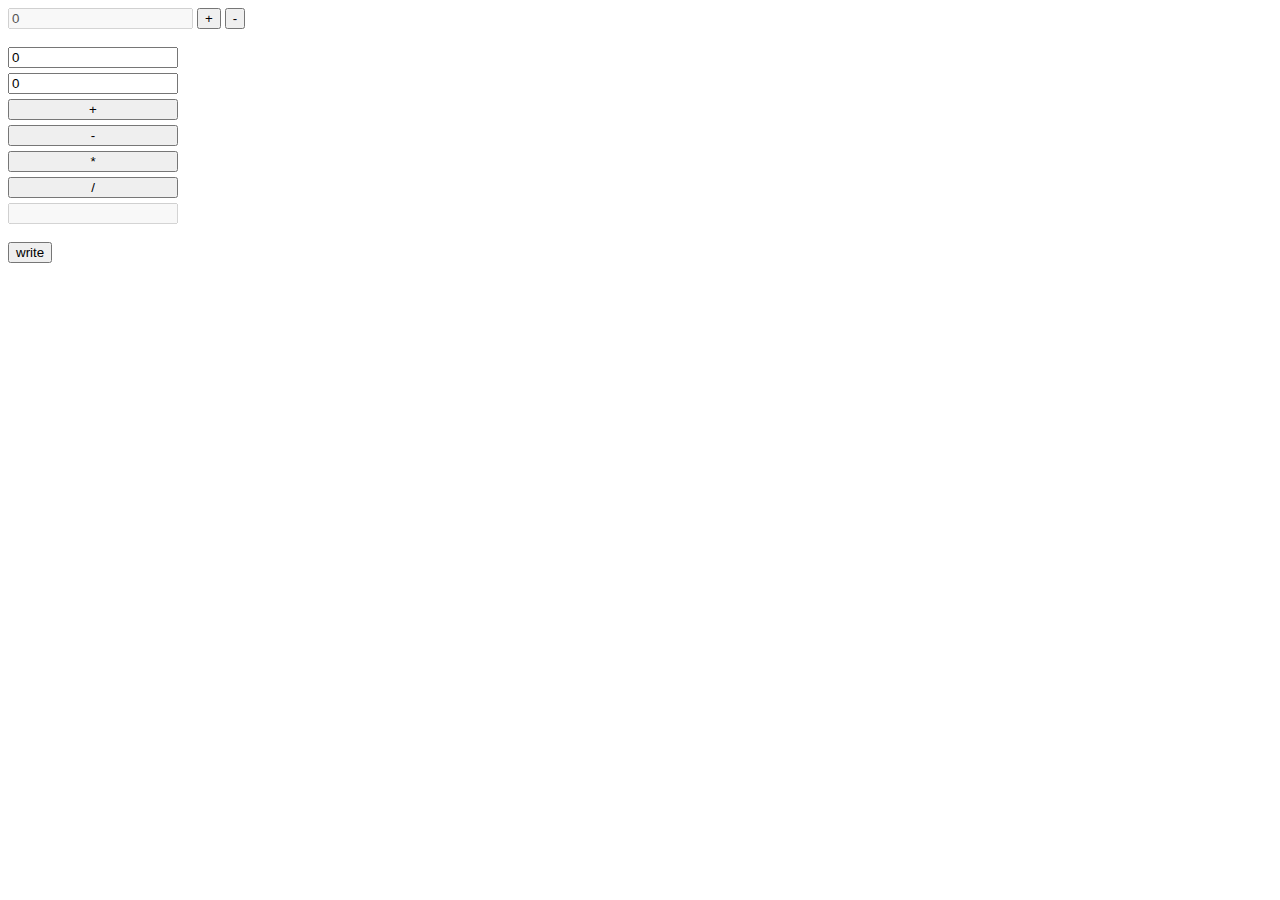
<file: DZ5_Azamat_29-03/index.html>
<!DOCTYPE html>
<html lang="en">
<head>
    <style>
        .dz2 {
            display: flex;
            gap: 5px;
            flex-direction: column;
            width: 170px;
        }
    </style>
    <meta charset="UTF-8">
    <meta name="viewport" content="width=device-width, initial-scale=1.0">
    <title>Document</title>
</head>
<body>
    <!-- 1 -->
    <div class="dz1">
        <input class="input" type="number" value="0" min="0" disabled>
        <button class="plus">+</button>
        <button class="minus">-</button>
    </div>
    <br>

    <!-- 2 -->
    <div class="dz2">
        <input class="num1" type="number" value="0">
        <input class="num2" type="number" value="0">

        <button class="numPlus">+</button>
        <button class="numMinus">-</button>
        <button class="numMul">*</button>
        <button class="numDelen">/</button>
        
        <input type="text" class="result" disabled>
    </div>

    <!-- 3 -->
    <br>
    <button class="showText">write</button>
    <div class="displayText"></div>
    
</body>
<script src="app.js"></script>
</html>
</file>
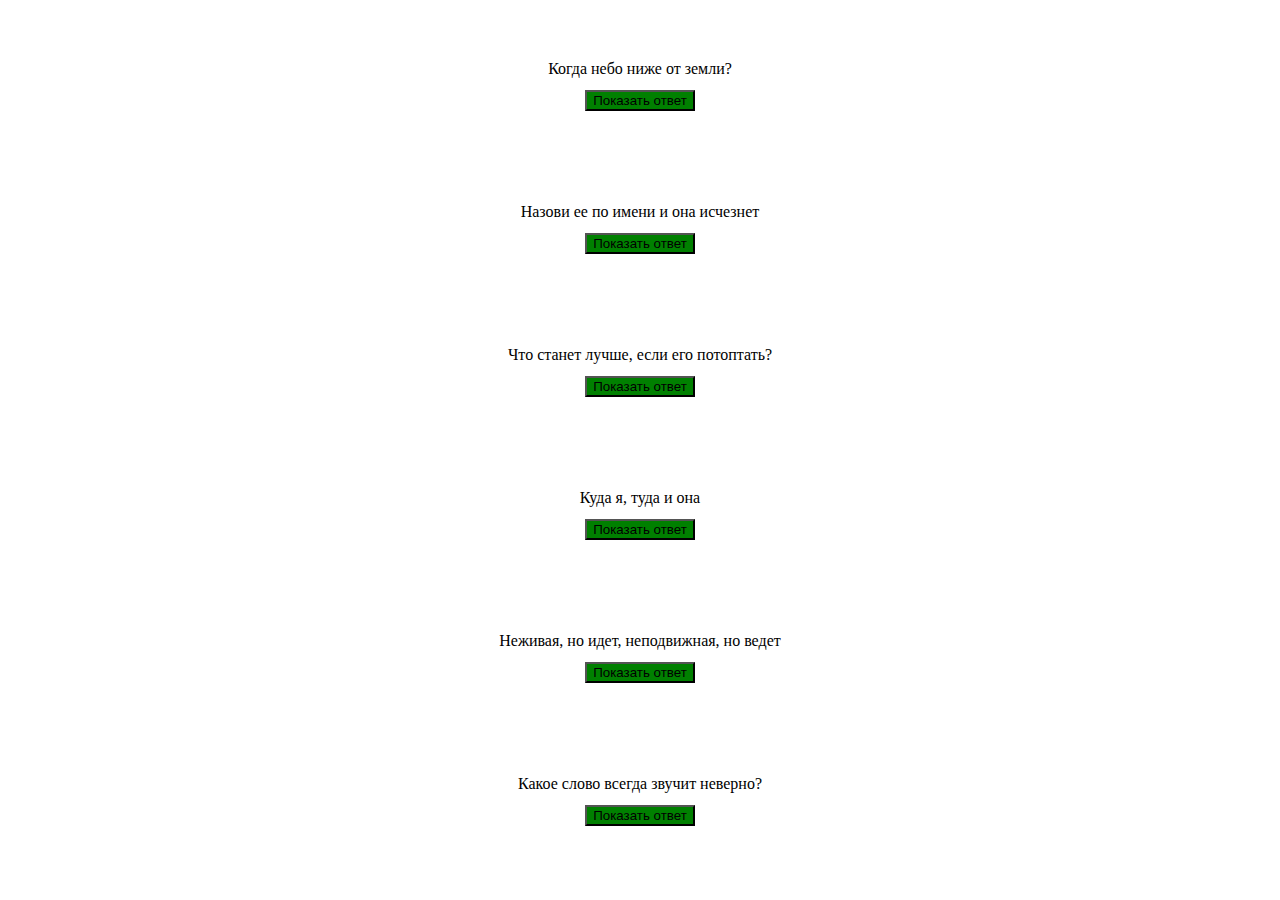
<file: DZ7_Azamat_29-03/index.html>
<!DOCTYPE html>
<html lang="en">
<head>
    <meta charset="UTF-8">
    <meta name="viewport" content="width=device-width, initial-scale=1.0">
    <title>Document</title>
    <link rel="stylesheet" href="style.css">
</head>
<body>
    <div class="mystery">
        <span>Когда небо ниже от земли?</span>

        <button class="buttonAnswer">Показать ответ</button>
        <span class="answer">Когда смотришь в воду</span>
    </div>
    
    <div class="mystery">
        <span>Назови ее по имени и она исчезнет</span>

        <button class="buttonAnswer">Показать ответ</button>
        <span class="answer">тишина</span>
    </div>
    
    <div class="mystery">
        <span>Что станет лучше, если его потоптать?</span>

        <button class="buttonAnswer">Показать ответ</button>
        <span class="answer">Тропинка</span>
    </div>
    
    <div class="mystery">
        <span>Куда я, туда и она </span>

        <button class="buttonAnswer">Показать ответ</button>
        <span class="answer">тень</span>
    </div>
    
    <div class="mystery">
        <span>Неживая, но идет, неподвижная, но ведет</span>

        <button class="buttonAnswer">Показать ответ</button>
        <span class="answer">дорога</span>
    </div>
    
    <div class="mystery">
        <span>Какое слово всегда звучит неверно?</span>

        <button class="buttonAnswer">Показать ответ</button>
        <span class="answer">Неверно</span>
    </div>
    
</body>
<script src="app.js"></script>
</html>
</file>
<file: DZ7_Azamat_29-03/style.css>
span {
    display: block;
    padding: 12px;
}

.mystery {
    padding: 40px 0;
    text-align: center;
}

button {
    background-color: green;
}

.answer {
    display: none;
}
</file>
